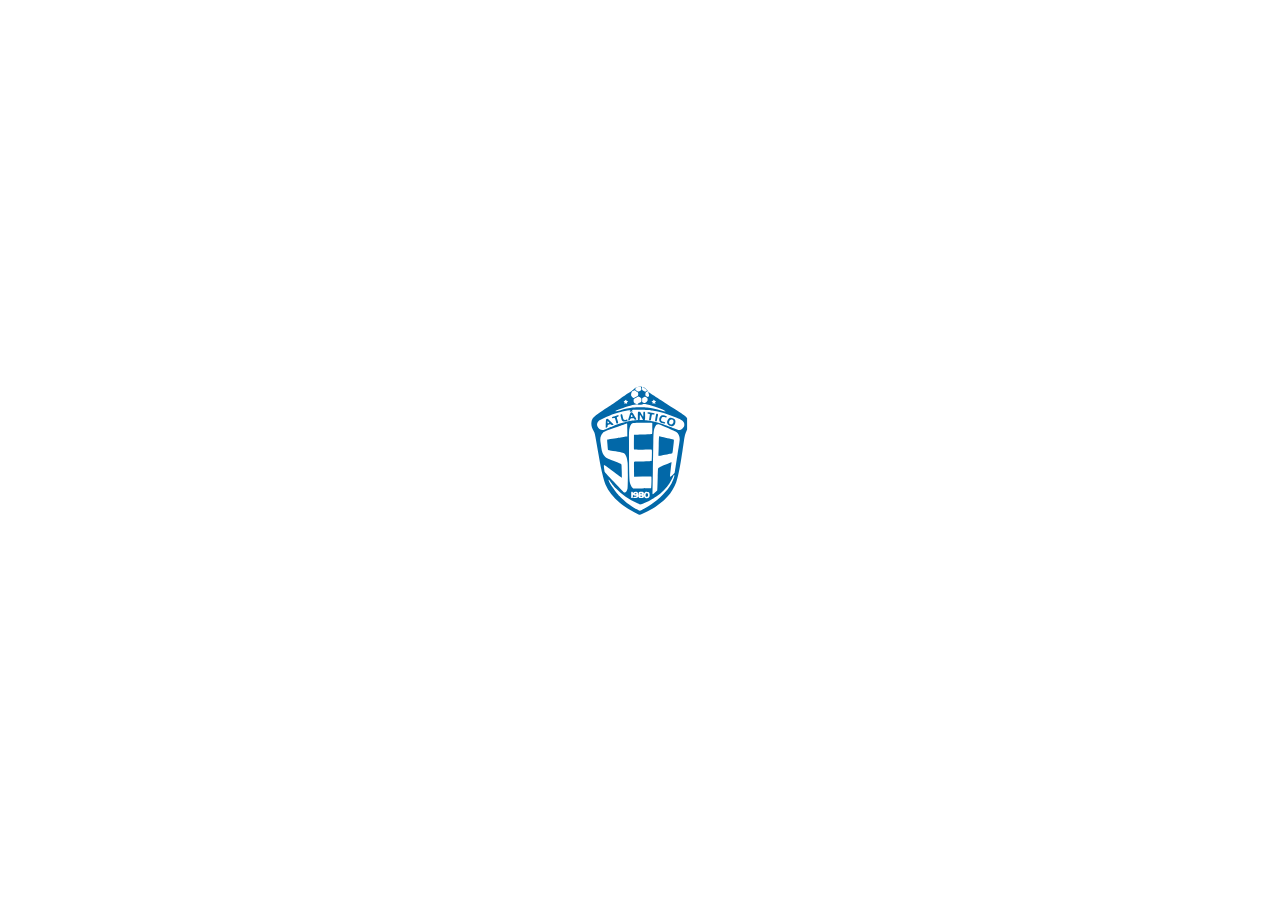
<file: index.html>
<!DOCTYPE html>
<html lang="en">
<head>
    <meta charset="UTF-8">
    <meta name="viewport" content="width=device-width, initial-scale=1.0">
    <link
    href="https://cdn.jsdelivr.net/npm/bootstrap@5.0.2/dist/css/bootstrap.min.css"
    rel="stylesheet"
    integrity="sha384-EVSTQN3/azprG1Anm3QDgpJLIm9Nao0Yz1ztcQTwFspd3yD65VohhpuuCOmLASjC"
    crossorigin="anonymous"
  />
  <script
    src="https://cdn.jsdelivr.net/npm/bootstrap@5.0.2/dist/js/bootstrap.bundle.min.js"
    integrity="sha384-MrcW6ZMFYlzcLA8Nl+NtUVF0sA7MsXsP1UyJoMp4YLEuNSfAP+JcXn/tWtIaxVXM"
    crossorigin="anonymous"
  ></script>
  <link rel="stylesheet" href="./assets/style/home/style.css">
  <link rel="stylesheet" href="./assets/style/style.global.css">
    <title>Document</title>
</head>
<div id="loader">
    <svg width="124" height="123" viewBox="0 0 124 123" fill="none" xmlns="http://www.w3.org/2000/svg">
        <path fill-rule="evenodd" clip-rule="evenodd" d="M61.1534 32.645C61.1265 32.6884 61.3747 32.7082 61.705 32.6892C62.426 32.6476 62.5026 32.7194 62.5922 33.5193C62.6674 34.1908 62.594 34.3321 62.0007 34.6583C61.4425 34.9653 61.2073 34.9346 60.4711 34.4589C59.7633 34.0014 59.7088 33.8604 60.0336 33.3276C60.1481 33.1398 60.2126 32.9863 60.1769 32.9863C59.9927 32.9863 59.3743 33.4716 58.8581 34.0216C58.5214 34.3802 57.9717 34.8096 57.5539 35.0404C56.5119 35.6161 55.5284 36.2627 54.1537 37.2759C50.5705 39.917 50.8695 39.7115 43.6877 44.4695C40.8985 46.3173 40.1083 47.2264 39.8874 48.8421C39.7074 50.1585 40.0025 51.3676 40.8748 52.8873C41.3731 53.7556 41.4487 54.0272 41.8688 56.458C43.1548 63.9011 43.9586 68.3386 44.3227 70.0054C44.4111 70.4097 44.6068 71.3076 44.7577 72.0007C45.1974 74.0202 45.811 76.1242 46.2721 77.1947C47.6059 80.291 49.7097 82.9995 52.7622 85.5506C54.8851 87.3248 56.8667 88.5924 59.7841 90.0424C62.0442 91.1656 61.8897 91.1235 62.6203 90.8152C67.5029 88.7556 71.7363 85.8808 74.5526 82.7126C76.1911 80.8694 77.7008 78.3748 78.4613 76.254C79.1989 74.1975 80.0635 70.1839 80.8313 65.2533C80.8875 64.8923 80.9801 64.3016 81.037 63.9405C81.0941 63.5796 81.2608 62.4572 81.4076 61.4464C81.5544 60.4355 81.7205 59.3132 81.7766 58.9522C81.8328 58.5912 81.9239 58.0005 81.9792 57.6394C82.3613 55.1436 82.5544 54.3139 82.9949 53.2764L83.4539 52.1954V49.5893V46.9834L83.034 46.5062C82.5364 45.9409 81.5399 45.2532 77.2578 42.5197C69.0396 37.2735 65.9617 35.2531 65.8219 35.0128C65.6521 34.7209 65.692 34.9757 65.9158 35.6118C66.1637 36.3163 66.1797 36.8533 65.9623 37.1636C65.7285 37.4976 65.3885 37.4528 64.8845 37.0213C64.4903 36.6839 64.4456 36.5976 64.4456 36.1743C64.4456 35.9151 64.4989 35.5998 64.564 35.4736C64.7248 35.1625 65.1919 34.78 65.417 34.7754C65.6801 34.7699 65.648 34.6537 65.2347 34.1123C64.7488 33.4759 63.7339 32.7719 63.3135 32.7795C63.2141 32.7814 63.4135 32.9224 63.7567 33.0929C64.4031 33.4141 65.1807 34.0835 65.1807 34.3189C65.1807 34.3929 64.9931 34.5778 64.7639 34.7294L64.347 35.0053L63.7399 34.6643C63.406 34.4766 63.1005 34.2727 63.061 34.2111C62.9115 33.9778 62.849 33.0861 62.9718 32.938C63.068 32.8221 63.0494 32.7671 62.8839 32.6786C62.6467 32.5515 61.2286 32.524 61.1534 32.645ZM60.4023 32.8813C60.3256 33.0055 60.4284 33.0055 60.7174 32.8813C60.9199 32.7942 60.9191 32.7908 60.6973 32.7836C60.5708 32.7796 60.4381 32.8235 60.4023 32.8813ZM60.2375 34.6856C60.617 34.9272 60.9866 35.1961 61.0587 35.2833C61.2651 35.5326 61.2279 36.5971 61.0062 36.7862C60.7432 37.0105 59.2298 37.8172 59.0719 37.8172C58.999 37.8172 58.7132 37.5944 58.4368 37.3223C57.9678 36.8602 57.9345 36.7923 57.9367 36.2984C57.9391 35.732 58.2036 35.0265 58.5076 34.7749C58.6654 34.6442 59.3584 34.2821 59.5023 34.255C59.5272 34.2503 59.858 34.4442 60.2375 34.6856ZM61.8109 37.3592C62.6388 37.8353 62.6602 37.8696 62.6602 38.7133C62.6602 39.571 62.6625 39.5678 61.7821 39.9257C61.3763 40.0907 61.1355 40.2573 61.0757 40.4144C60.9603 40.718 60.782 40.7142 60.1044 40.3937C59.2101 39.9706 59.0896 39.8081 59.0896 39.0249C59.0896 38.6181 59.1417 38.3038 59.2209 38.2329C59.394 38.0778 61.1101 37.1049 61.2333 37.092C61.286 37.0866 61.5459 37.2067 61.8109 37.3592ZM64.9887 37.5331C65.4159 37.8582 65.4451 37.9136 65.474 38.4523C65.5043 39.0185 65.4979 39.0324 64.9489 39.5855C64.3236 40.2153 64.1028 40.247 63.3666 39.8126L62.9753 39.5817V38.7544C62.9753 37.8488 62.9492 37.8897 63.8512 37.3848C64.3211 37.1218 64.4749 37.1419 64.9887 37.5331ZM68.5273 38.8148C68.6781 39.0704 68.82 39.1824 68.9929 39.1824C69.3696 39.1824 69.3966 39.2845 69.0897 39.5484C68.8363 39.7664 68.8232 39.8137 68.9428 40.0763C69.1195 40.4641 69.0237 40.524 68.5955 40.2934C68.2653 40.1155 68.225 40.1139 68.067 40.2718C67.7883 40.5505 67.6677 40.4788 67.7336 40.0734C67.7841 39.7621 67.7532 39.6777 67.5373 39.5362C67.1908 39.3091 67.2151 39.202 67.6224 39.1628C67.892 39.1368 67.9952 39.0582 68.1139 38.7886C68.1965 38.6009 68.2745 38.4473 68.2874 38.4473C68.3001 38.4473 68.4081 38.6127 68.5273 38.8148ZM55.729 38.7413C55.729 39.0141 55.9374 39.1824 56.2751 39.1824C56.6372 39.1824 56.6513 39.3145 56.3129 39.5362C56.097 39.6777 56.0661 39.7621 56.1166 40.0734C56.1827 40.4804 56.0618 40.5504 55.7795 40.2681C55.6168 40.1054 55.5849 40.1054 55.3095 40.2681C54.8973 40.5116 54.8563 40.4917 54.9326 40.0849C54.9897 39.7809 54.9581 39.6946 54.7219 39.5088C54.438 39.2855 54.4685 39.237 54.9405 39.161C55.0556 39.1425 55.2118 38.998 55.2876 38.8398C55.4426 38.5164 55.729 38.4524 55.729 38.7413ZM65.2917 40.8047C66.7276 41.0872 68.0624 41.467 69.9065 42.1177C71.4848 42.6745 73.4772 43.5898 73.4772 43.7581C73.4772 43.8311 73.5363 43.9151 73.6084 43.9449C73.9871 44.1012 72.8282 43.8353 71.5868 43.4811C69.4578 42.8738 67.598 42.4714 65.2332 42.1065C63.9562 41.9094 60.2423 41.9408 58.7221 42.1615C57.3314 42.3634 54.7539 42.9139 53.2086 43.3393C51.5534 43.7947 50.7931 43.9139 50.7931 43.7178C50.7931 43.4493 55.0707 41.9205 57.5704 41.2955C59.6434 40.7773 60.2985 40.6999 61.3102 40.854C62.1073 40.9753 62.2597 40.9686 62.9753 40.7809C63.9973 40.5129 63.7976 40.5108 65.2917 40.8047ZM66.0734 43.2594C66.4199 43.3174 67.0815 43.4188 67.5436 43.4847C70.833 43.9538 74.6163 45.0656 78.7281 46.7713C80.9268 47.6833 81.5514 48.1017 81.9861 48.9539C82.2606 49.4919 82.2629 50.397 81.9912 50.9296C81.7477 51.407 81.043 52.0646 80.5577 52.2674C79.8135 52.5784 79.3384 52.4806 77.4154 51.6208C76.2662 51.1071 73.6707 50.1312 71.8253 49.5192C69.4643 48.7361 66.7112 48.1255 64.7351 47.9465C64.1073 47.8897 64.0448 47.8646 64.1838 47.7257C64.3096 47.5999 64.3405 47.2406 64.3405 45.9074C64.3405 44.1428 64.3334 44.1183 63.8181 44.1183C63.5479 44.1183 63.5004 44.3187 63.5004 45.4606C63.5004 46.0362 63.4613 46.4277 63.4095 46.3709C63.3595 46.3161 63.1776 46.0112 63.0051 45.6936C62.8327 45.3759 62.5549 44.8915 62.3879 44.6171C62.0956 44.137 62.0658 44.1183 61.5956 44.1183H61.107L61.0546 44.5646C61.0258 44.8101 61.009 45.6561 61.0173 46.4444L61.0325 47.8781L60.0348 47.945C59.4861 47.9818 58.8244 48.0539 58.5645 48.105C58.3046 48.1562 57.7848 48.2529 57.4093 48.3198C55.4297 48.6725 51.8517 49.7434 49.6905 50.6302C49.5749 50.6775 49.1023 50.8674 48.6403 51.0521C48.1782 51.2369 47.6111 51.4717 47.38 51.574C45.6696 52.3314 45.4279 52.4146 44.947 52.4124C43.9254 52.4078 42.9935 51.7036 42.5917 50.6327C42.3417 49.9662 42.3702 49.593 42.7256 48.8813C43.1863 47.9589 43.926 47.5443 48.3252 45.7428C50.6463 44.7924 54.8394 43.6839 57.1352 43.414L57.6487 43.3536L57.4557 43.6803C57.2251 44.0706 57.3082 44.1981 57.6824 44.0277C57.8374 43.957 58.1109 43.9319 58.3129 43.9697C58.7099 44.0442 58.7505 43.9655 58.4998 43.6077C58.2718 43.2821 58.394 43.1931 59.1421 43.1396C60.2469 43.0605 65.4192 43.1499 66.0734 43.2594ZM57.8153 44.3984C57.6497 44.4425 57.4601 44.8672 57.2138 45.7461C57.149 45.9771 57.0017 46.4733 56.8865 46.8488C56.5569 47.9233 56.5624 48.0565 56.9367 48.0565C57.204 48.0565 57.2828 47.9899 57.4561 47.6171C57.6821 47.1308 57.8287 47.0624 58.6482 47.0603C59.1572 47.0589 59.2195 47.0856 59.3834 47.3742C59.582 47.7245 59.8237 47.8417 60.1398 47.7414C60.422 47.6518 60.3929 47.4143 60.0304 46.8488C59.8637 46.5888 59.6525 46.2442 59.561 46.083C58.6609 44.496 58.3988 44.243 57.8153 44.3984ZM65.4287 44.4858C65.329 44.7458 65.4728 44.9584 65.7482 44.9584C65.8906 44.9584 66.1333 45.0064 66.2876 45.065C66.5132 45.1508 66.5558 45.2197 66.506 45.4182C66.472 45.5538 66.3959 45.9902 66.3368 46.3881C66.2777 46.7859 66.1997 47.3121 66.1634 47.5576L66.0973 48.004H66.5317C66.7706 48.004 66.9661 47.9921 66.9663 47.9777C66.9685 47.783 67.3945 45.4498 67.4417 45.3734C67.4773 45.3158 67.7511 45.2816 68.0501 45.2973C68.5662 45.3245 68.5954 45.3121 68.6255 45.0527C68.6552 44.7971 68.6177 44.7718 68.0479 44.6623C66.1513 44.2975 65.5174 44.2549 65.4287 44.4858ZM69.4217 45.0833C69.3752 45.1585 69.302 45.4329 69.2591 45.6931C69.2161 45.9533 69.1316 46.4024 69.0713 46.6912C69.0109 46.98 68.9319 47.4814 68.8957 47.8054C68.8303 48.3904 68.832 48.3949 69.1319 48.4525C69.2981 48.4843 69.4861 48.4673 69.5498 48.4147C69.6135 48.362 69.7455 47.8817 69.8431 47.3475C69.9407 46.8133 70.0699 46.1823 70.1303 45.9453C70.3036 45.2658 70.2282 45.0167 69.8376 44.9788C69.6471 44.9603 69.4702 45.0047 69.4217 45.0833ZM53.2257 45.3054C53.105 45.4508 53.1512 45.8346 53.4245 46.9538C53.4739 47.1559 53.5453 47.4501 53.5832 47.6076C53.6784 48.0028 54.093 48.3893 54.5047 48.4665C55.0709 48.5728 56.3591 48.2627 56.3591 48.0204C56.3591 47.9756 56.3001 47.8588 56.2279 47.7609C56.119 47.613 56.034 47.6006 55.7298 47.6883C55.1818 47.8461 54.7316 47.8164 54.5464 47.6102C54.4558 47.509 54.3072 47.0719 54.2164 46.6387C53.936 45.3016 53.9038 45.2241 53.6127 45.1894C53.4672 45.172 53.293 45.2242 53.2257 45.3054ZM58.4736 45.7533C58.5729 45.9226 58.6577 46.118 58.6619 46.1877C58.67 46.3204 57.9699 46.4992 57.8625 46.3918C57.7607 46.29 58.0593 45.3676 58.1809 45.4081C58.2425 45.4287 58.3742 45.584 58.4736 45.7533ZM62.7151 46.5558C63.0604 47.1456 63.3586 47.6654 63.3778 47.711C63.4277 47.829 61.8451 47.8144 61.7721 47.6962C61.7388 47.6424 61.7597 47.5688 61.8184 47.5324C61.8785 47.4953 61.9251 47.0333 61.9251 46.475C61.9251 45.9296 61.9617 45.4835 62.0062 45.4835C62.0508 45.4835 62.3698 45.9661 62.7151 46.5558ZM51.1607 45.8408C50.7564 45.9767 50.1974 46.1523 49.9186 46.2312C49.325 46.3989 49.1738 46.5444 49.2721 46.854C49.3241 47.0184 49.4047 47.0653 49.5695 47.0277C50.5083 46.8131 50.4663 46.8112 50.567 47.0727C50.7732 47.6084 51.1082 48.7224 51.1082 48.8725C51.1082 48.9596 51.1915 49.1338 51.2932 49.2595C51.4532 49.4569 51.519 49.4726 51.7772 49.3744C52.039 49.2749 52.0696 49.2187 52.0247 48.9212C51.9965 48.7344 51.8676 48.2508 51.7383 47.8464C51.609 47.4421 51.4814 46.9694 51.4548 46.7959C51.4099 46.5039 51.4401 46.4689 51.8611 46.3234C52.2343 46.1944 52.3159 46.119 52.3159 45.9036C52.3159 45.5486 52.0699 45.5353 51.1607 45.8408ZM71.376 46.0898C70.8178 46.648 70.5924 47.5846 70.8521 48.2676C71.0511 48.7911 71.496 49.0721 72.5191 49.3208C73.1735 49.4799 73.3007 49.4856 73.3818 49.3596C73.574 49.0607 73.413 48.9099 72.637 48.6621C71.7862 48.3904 71.5868 48.2243 71.5868 47.7867C71.5868 47.4606 71.8521 46.7785 72.0597 46.5709C72.243 46.3877 72.8732 46.3911 73.4911 46.5787C73.8495 46.6874 74.0086 46.6954 74.095 46.609C74.253 46.451 74.2428 46.2696 74.0673 46.124C73.8496 45.9433 72.7962 45.6936 72.252 45.6936C71.837 45.6936 71.7186 45.7471 71.376 46.0898ZM75.2625 47.0758C74.7924 47.3901 74.3173 48.307 74.3173 48.8999C74.3173 49.7216 74.9431 50.3239 76.0682 50.5854C76.5377 50.6945 76.7005 50.6933 76.9753 50.5781C77.6692 50.2874 78.1351 49.5054 78.1443 48.6158C78.1519 47.8864 77.9438 47.5657 77.2152 47.1842C76.4851 46.8018 75.7346 46.7601 75.2625 47.0758ZM46.792 47.4256C46.5459 47.5594 46.5123 47.6535 46.4507 48.3825C46.4131 48.8271 46.3824 49.6851 46.3824 50.2891V51.3874L46.6705 51.315C47.1035 51.2063 47.2081 51.0757 47.2431 50.5996C47.2741 50.1794 47.294 50.1579 47.8879 49.9051C48.2965 49.7311 48.5453 49.6771 48.6345 49.743C49.2598 50.2046 49.2821 50.2126 49.6205 50.0947C49.8033 50.0309 49.953 49.9181 49.953 49.844C49.953 49.77 49.7285 49.5089 49.4542 49.264C49.1799 49.019 48.5863 48.4699 48.1352 48.0437C47.6842 47.6175 47.2589 47.2707 47.1901 47.273C47.1213 47.2754 46.9421 47.344 46.792 47.4256ZM76.8302 47.7375C77.1611 47.9086 77.2578 48.0881 77.2578 48.5308C77.2578 49.2868 76.7881 49.8943 76.2036 49.8943C75.6013 49.8943 75.2625 49.5683 75.2625 48.9888C75.2625 47.9105 76.0104 47.3136 76.8302 47.7375ZM47.4851 48.5044C47.5428 48.5468 47.6808 48.6887 47.7916 48.8195C47.9904 49.0542 47.9904 49.0596 47.7916 49.21C47.4242 49.4881 47.2484 49.4084 47.204 48.9437C47.1548 48.4276 47.227 48.3148 47.4851 48.5044ZM67.5997 49.1854C67.6017 49.2577 67.6007 50.4036 67.5976 51.7321C67.593 53.6605 67.5625 54.1696 67.4466 54.2568C67.3567 54.3243 66.1661 54.3793 64.3244 54.401C62.6871 54.4202 60.8749 54.4656 60.2973 54.5018L59.2471 54.5676L59.2194 57.8879C59.1979 60.4682 59.2213 61.2298 59.3244 61.3052C59.4035 61.363 61.0083 61.3783 63.2904 61.343C65.3986 61.3104 67.1978 61.3174 67.2885 61.3587C67.4331 61.4243 67.4488 61.7241 67.4148 63.7766C67.3935 65.0653 67.3555 66.2189 67.3305 66.3401C67.2896 66.5383 67.1878 66.5675 66.3217 66.6289C65.7919 66.6665 64.0247 66.6973 62.3944 66.6973C60.1421 66.6973 59.4083 66.7288 59.3387 66.8286C59.2884 66.9008 59.2496 67.3143 59.2524 67.7475C59.2553 68.1807 59.2671 69.6881 59.2787 71.0974L59.2997 73.6596L63.1769 73.6041C65.8756 73.5656 67.0886 73.583 67.1673 73.6618C67.3106 73.805 67.1952 78.6614 67.0438 78.8532C66.9642 78.9541 66.0106 78.9845 62.918 78.9845H58.8956L58.5717 78.7118C58.1515 78.3582 57.5763 77.1464 57.3552 76.149C57.1266 75.1169 57.0123 70.1985 56.9871 60.2911C56.9703 53.7045 56.9878 52.795 57.1451 52.0514C57.4528 50.5967 57.9163 49.6654 58.4901 49.3492C58.9045 49.1207 59.606 49.0824 63.6317 49.0682C66.739 49.0572 67.5969 49.0825 67.5997 49.1854ZM56.2016 52.3604V55.2961L55.7815 55.3688C55.5505 55.4088 54.6762 55.5435 53.8387 55.668C53.0012 55.7926 52.0796 55.934 51.7908 55.9824C51.005 56.1142 49.9458 56.2845 48.489 56.5132C47.7705 56.6261 47.1377 56.7634 47.0825 56.8185C47.0191 56.8819 47.0303 57.4301 47.1131 58.3161C47.185 59.0847 47.2685 60.1025 47.2988 60.578C47.3319 61.1003 47.408 61.4874 47.4909 61.5563C47.5665 61.6189 47.9269 61.7138 48.2918 61.7671C52.2774 62.3491 54.3152 62.7219 54.7155 62.9421C55.5043 63.3761 56.1454 65.0674 56.3549 67.2669C56.5217 69.0181 56.4917 78.3672 56.3169 79.0895C55.9603 80.5641 55.2997 81.2038 54.6235 80.7296C54.3609 80.5455 52.8645 79.0037 50.7893 76.7791C49.9002 75.826 48.741 74.5973 48.2132 74.0486C46.878 72.6604 46.1078 71.8001 45.9701 71.5427C45.8535 71.3248 45.5422 69.2372 45.5422 68.6731C45.5422 68.4724 45.5961 68.3776 45.7099 68.3776C45.8021 68.3776 47.5862 69.6586 49.6744 71.2244C51.7626 72.7901 53.5364 74.0972 53.6162 74.1289C53.7385 74.1775 53.7501 73.7352 53.69 71.3083C53.6508 69.7253 53.5952 68.3071 53.5663 68.1568C53.5039 67.8319 53.3753 67.7706 49.848 66.382C46.9083 65.2247 46.7079 65.1278 46.1032 64.5704C45.1317 63.6749 44.6239 62.4303 44.3359 60.2386C44.2448 59.5455 44.126 58.6949 44.072 58.3483C43.7907 56.5466 43.8521 55.7598 44.3537 54.7308C44.5072 54.4163 44.8259 53.9658 45.0621 53.7296C45.5898 53.2019 45.8098 53.1087 50.7931 51.3052C53.0005 50.5064 53.6095 50.2784 54.9414 49.7527C55.4612 49.5476 55.9574 49.3899 56.0441 49.4022C56.1798 49.4215 56.2016 49.8308 56.2016 52.3604ZM73.5822 51.0236C77.7621 52.845 78.0836 52.9944 78.5777 53.3426C79.4711 53.9723 80.0933 55.3063 80.0933 56.5921C80.0933 57.1002 79.8412 58.9981 79.574 60.5012C79.4747 61.0607 79.435 61.3085 79.1031 63.4417C79.0178 63.9904 78.8505 65.0537 78.7314 65.8046C78.4469 67.5972 78.3455 68.257 78.1991 69.2702C78.1323 69.7323 78.0113 70.4818 77.9303 70.9358C77.8492 71.3899 77.7829 71.7859 77.7829 71.8158C77.7829 71.9401 75.9483 73.7335 75.8211 73.7335C75.654 73.7335 75.6381 73.0988 75.7794 72.0734C75.8326 71.6868 75.9299 70.8744 75.9954 70.2679C76.1251 69.0691 76.288 67.7586 76.3642 67.3011C76.4278 66.9206 76.3021 66.9288 75.3506 67.3685C74.9267 67.5643 73.9182 68.0131 73.1096 68.3658C72.301 68.7186 71.3322 69.1609 70.9567 69.3487C70.3205 69.6671 70.2695 69.7189 70.2068 70.1104C70.1697 70.3414 70.1058 72.0191 70.0647 73.8385C70.0236 75.658 69.9567 77.7751 69.9161 78.5431L69.8422 79.9395L68.9561 80.7747C68.1324 81.5512 67.6996 81.7942 67.7023 81.4786C67.7029 81.4065 67.7719 76.9996 67.8557 71.6857C67.9395 66.3717 68.0355 60.2754 68.0691 58.1383C68.1464 53.2264 68.2609 52.1569 68.834 50.997C69.3654 49.9213 69.7364 49.6434 70.4841 49.7612C70.6574 49.7886 72.0515 50.3566 73.5822 51.0236ZM70.6051 56.3693C70.5674 56.9847 70.5334 58.249 70.5294 59.1786C70.5254 60.1082 70.4841 61.5776 70.4376 62.444C70.3402 64.2599 70.3621 64.3266 71.0092 64.1749C71.2403 64.1208 72.3272 63.9083 73.4247 63.7028C76.1739 63.188 76.5573 63.1055 76.6963 62.9999C76.8139 62.9105 76.9189 62.2455 77.1407 60.1861C77.1999 59.6374 77.3048 58.6782 77.374 58.0544C77.4485 57.3813 77.4612 56.8821 77.405 56.8264C77.353 56.7747 76.4361 56.5374 75.3675 56.2991C74.2989 56.0608 72.8509 55.7274 72.1496 55.5581C71.4484 55.3888 70.8294 55.2503 70.7741 55.2503C70.7189 55.2503 70.6428 55.7538 70.6051 56.3693ZM77.6415 73.0548C77.7868 73.4336 77.0038 75.5226 76.1246 77.1021C74.446 80.1175 70.7909 83.8076 67.025 86.2889C64.6701 87.8406 62.342 89.1713 61.9823 89.1713C61.8368 89.1713 59.9897 88.2472 59.1946 87.7766C57.9943 87.0663 56.0651 85.6876 55.2564 84.9623C53.8194 83.6733 52.1584 82.1045 52.1584 82.0361C52.1584 81.9919 52.0373 81.825 51.8894 81.6654C51.0073 80.7136 48.3573 76.8898 47.9937 76.0439C47.9315 75.8995 47.8215 75.6559 47.7493 75.5026C47.6769 75.3492 47.652 75.1685 47.6938 75.1009C47.7894 74.9462 47.9433 75.107 48.6971 76.1495C49.7211 77.5657 49.9449 77.838 51.0846 79.055C53.5686 81.7075 56.9906 84.0573 60.8224 85.7415C62.2676 86.3767 62.2441 86.3723 62.8845 86.1218C63.8604 85.74 65.847 84.832 66.255 84.5812C66.4705 84.4488 66.6718 84.3404 66.7023 84.3404C66.7895 84.3404 68.7514 83.1949 69.2763 82.8375C71.9733 81.0014 74.1115 78.8592 75.4653 76.6368C75.9903 75.775 76.9351 73.9615 77.1832 73.3397C77.3672 72.8783 77.5339 72.7746 77.6415 73.0548ZM60.6948 80.6808C61.0196 80.8546 61.294 81.4208 61.2978 81.925C61.3007 82.3036 61.3232 82.3603 61.4106 82.2098C61.4744 82.1004 61.4869 81.8812 61.4407 81.6847C61.2454 80.855 61.5351 80.5597 62.5435 80.5597C63.3607 80.5597 63.6456 80.712 63.7649 81.2123C63.8345 81.504 63.854 81.5214 63.8906 81.3247C63.9146 81.1967 64.0823 80.9673 64.2634 80.8149C64.5601 80.5653 64.6589 80.5422 65.2645 80.5807C65.8259 80.6164 65.9685 80.6657 66.1323 80.8805C66.5444 81.4209 66.5146 82.6467 66.078 83.1178C65.5428 83.6953 64.2692 83.5392 63.9841 82.8612L63.8446 82.5295L63.7774 82.7975C63.6524 83.2958 63.4489 83.3952 62.5552 83.3952C61.693 83.3952 61.4855 83.3049 61.3473 82.8695C61.2607 82.5965 61.1593 82.6044 61.0311 82.8945C60.8766 83.2438 60.4831 83.392 59.7047 83.3937C59.1563 83.3949 58.993 83.3587 58.9415 83.2244C58.8276 82.9275 59.0811 82.7651 59.659 82.7651C60.1586 82.7651 60.4549 82.64 60.4549 82.4291C60.4549 82.3829 60.3012 82.3447 60.1135 82.3444C59.4751 82.3434 59.0082 82.1513 58.8956 81.8435C58.8086 81.6052 58.7898 81.6832 58.7829 82.3102C58.7783 82.7243 58.7459 83.1377 58.7108 83.2291C58.6471 83.3953 58.0484 83.4722 58.0303 83.3165C57.9955 83.0151 57.9872 80.7964 58.0205 80.691C58.0732 80.5238 58.4832 80.5205 58.6485 80.6858C58.7179 80.7551 58.7746 80.9073 58.7746 81.0242C58.7746 81.2244 58.7844 81.2225 58.9455 80.9924C59.2887 80.5025 60.0937 80.359 60.6948 80.6808ZM59.6285 81.3308C59.4638 81.5293 59.5863 81.6099 60.0523 81.6099C60.3264 81.6099 60.4549 81.5632 60.4549 81.4636C60.4549 81.1879 59.8304 81.0875 59.6285 81.3308ZM62.148 81.2821C61.9054 81.4402 62.1234 81.6099 62.5691 81.6099C62.9139 81.6099 62.9843 81.5764 62.9559 81.4261C62.9169 81.2203 62.3874 81.1259 62.148 81.2821ZM64.7156 81.3548C64.5176 81.5529 64.4903 82.4528 64.6766 82.6391C64.7459 82.7084 64.9528 82.7651 65.1365 82.7651C65.4085 82.7651 65.4945 82.7067 65.601 82.4494C65.7389 82.1166 65.6809 81.5704 65.4823 81.3311C65.3237 81.1401 64.9178 81.1527 64.7156 81.3548ZM63.6842 81.67C63.6409 81.714 63.6054 81.8696 63.6054 82.016C63.6054 82.2072 63.6374 82.25 63.7194 82.1681C63.782 82.1055 63.8174 81.9498 63.7981 81.8221C63.7788 81.6945 63.7274 81.626 63.6842 81.67ZM62.0826 82.4501C61.9623 82.6448 62.1451 82.7651 62.5614 82.7651C62.9053 82.7651 62.9753 82.7296 62.9753 82.5551C62.9753 82.3805 62.9053 82.3451 62.5614 82.3451C62.3337 82.3451 62.1184 82.3923 62.0826 82.4501Z"/>
    </svg>
</div>
<body >
    <div id="root">
        <header>
            <div class="content-logo">
                <svg width="124" height="123" viewBox="0 0 124 123" fill="none" xmlns="http://www.w3.org/2000/svg">
                    <path fill-rule="evenodd" clip-rule="evenodd" d="M61.1534 32.645C61.1265 32.6884 61.3747 32.7082 61.705 32.6892C62.426 32.6476 62.5026 32.7194 62.5922 33.5193C62.6674 34.1908 62.594 34.3321 62.0007 34.6583C61.4425 34.9653 61.2073 34.9346 60.4711 34.4589C59.7633 34.0014 59.7088 33.8604 60.0336 33.3276C60.1481 33.1398 60.2126 32.9863 60.1769 32.9863C59.9927 32.9863 59.3743 33.4716 58.8581 34.0216C58.5214 34.3802 57.9717 34.8096 57.5539 35.0404C56.5119 35.6161 55.5284 36.2627 54.1537 37.2759C50.5705 39.917 50.8695 39.7115 43.6877 44.4695C40.8985 46.3173 40.1083 47.2264 39.8874 48.8421C39.7074 50.1585 40.0025 51.3676 40.8748 52.8873C41.3731 53.7556 41.4487 54.0272 41.8688 56.458C43.1548 63.9011 43.9586 68.3386 44.3227 70.0054C44.4111 70.4097 44.6068 71.3076 44.7577 72.0007C45.1974 74.0202 45.811 76.1242 46.2721 77.1947C47.6059 80.291 49.7097 82.9995 52.7622 85.5506C54.8851 87.3248 56.8667 88.5924 59.7841 90.0424C62.0442 91.1656 61.8897 91.1235 62.6203 90.8152C67.5029 88.7556 71.7363 85.8808 74.5526 82.7126C76.1911 80.8694 77.7008 78.3748 78.4613 76.254C79.1989 74.1975 80.0635 70.1839 80.8313 65.2533C80.8875 64.8923 80.9801 64.3016 81.037 63.9405C81.0941 63.5796 81.2608 62.4572 81.4076 61.4464C81.5544 60.4355 81.7205 59.3132 81.7766 58.9522C81.8328 58.5912 81.9239 58.0005 81.9792 57.6394C82.3613 55.1436 82.5544 54.3139 82.9949 53.2764L83.4539 52.1954V49.5893V46.9834L83.034 46.5062C82.5364 45.9409 81.5399 45.2532 77.2578 42.5197C69.0396 37.2735 65.9617 35.2531 65.8219 35.0128C65.6521 34.7209 65.692 34.9757 65.9158 35.6118C66.1637 36.3163 66.1797 36.8533 65.9623 37.1636C65.7285 37.4976 65.3885 37.4528 64.8845 37.0213C64.4903 36.6839 64.4456 36.5976 64.4456 36.1743C64.4456 35.9151 64.4989 35.5998 64.564 35.4736C64.7248 35.1625 65.1919 34.78 65.417 34.7754C65.6801 34.7699 65.648 34.6537 65.2347 34.1123C64.7488 33.4759 63.7339 32.7719 63.3135 32.7795C63.2141 32.7814 63.4135 32.9224 63.7567 33.0929C64.4031 33.4141 65.1807 34.0835 65.1807 34.3189C65.1807 34.3929 64.9931 34.5778 64.7639 34.7294L64.347 35.0053L63.7399 34.6643C63.406 34.4766 63.1005 34.2727 63.061 34.2111C62.9115 33.9778 62.849 33.0861 62.9718 32.938C63.068 32.8221 63.0494 32.7671 62.8839 32.6786C62.6467 32.5515 61.2286 32.524 61.1534 32.645ZM60.4023 32.8813C60.3256 33.0055 60.4284 33.0055 60.7174 32.8813C60.9199 32.7942 60.9191 32.7908 60.6973 32.7836C60.5708 32.7796 60.4381 32.8235 60.4023 32.8813ZM60.2375 34.6856C60.617 34.9272 60.9866 35.1961 61.0587 35.2833C61.2651 35.5326 61.2279 36.5971 61.0062 36.7862C60.7432 37.0105 59.2298 37.8172 59.0719 37.8172C58.999 37.8172 58.7132 37.5944 58.4368 37.3223C57.9678 36.8602 57.9345 36.7923 57.9367 36.2984C57.9391 35.732 58.2036 35.0265 58.5076 34.7749C58.6654 34.6442 59.3584 34.2821 59.5023 34.255C59.5272 34.2503 59.858 34.4442 60.2375 34.6856ZM61.8109 37.3592C62.6388 37.8353 62.6602 37.8696 62.6602 38.7133C62.6602 39.571 62.6625 39.5678 61.7821 39.9257C61.3763 40.0907 61.1355 40.2573 61.0757 40.4144C60.9603 40.718 60.782 40.7142 60.1044 40.3937C59.2101 39.9706 59.0896 39.8081 59.0896 39.0249C59.0896 38.6181 59.1417 38.3038 59.2209 38.2329C59.394 38.0778 61.1101 37.1049 61.2333 37.092C61.286 37.0866 61.5459 37.2067 61.8109 37.3592ZM64.9887 37.5331C65.4159 37.8582 65.4451 37.9136 65.474 38.4523C65.5043 39.0185 65.4979 39.0324 64.9489 39.5855C64.3236 40.2153 64.1028 40.247 63.3666 39.8126L62.9753 39.5817V38.7544C62.9753 37.8488 62.9492 37.8897 63.8512 37.3848C64.3211 37.1218 64.4749 37.1419 64.9887 37.5331ZM68.5273 38.8148C68.6781 39.0704 68.82 39.1824 68.9929 39.1824C69.3696 39.1824 69.3966 39.2845 69.0897 39.5484C68.8363 39.7664 68.8232 39.8137 68.9428 40.0763C69.1195 40.4641 69.0237 40.524 68.5955 40.2934C68.2653 40.1155 68.225 40.1139 68.067 40.2718C67.7883 40.5505 67.6677 40.4788 67.7336 40.0734C67.7841 39.7621 67.7532 39.6777 67.5373 39.5362C67.1908 39.3091 67.2151 39.202 67.6224 39.1628C67.892 39.1368 67.9952 39.0582 68.1139 38.7886C68.1965 38.6009 68.2745 38.4473 68.2874 38.4473C68.3001 38.4473 68.4081 38.6127 68.5273 38.8148ZM55.729 38.7413C55.729 39.0141 55.9374 39.1824 56.2751 39.1824C56.6372 39.1824 56.6513 39.3145 56.3129 39.5362C56.097 39.6777 56.0661 39.7621 56.1166 40.0734C56.1827 40.4804 56.0618 40.5504 55.7795 40.2681C55.6168 40.1054 55.5849 40.1054 55.3095 40.2681C54.8973 40.5116 54.8563 40.4917 54.9326 40.0849C54.9897 39.7809 54.9581 39.6946 54.7219 39.5088C54.438 39.2855 54.4685 39.237 54.9405 39.161C55.0556 39.1425 55.2118 38.998 55.2876 38.8398C55.4426 38.5164 55.729 38.4524 55.729 38.7413ZM65.2917 40.8047C66.7276 41.0872 68.0624 41.467 69.9065 42.1177C71.4848 42.6745 73.4772 43.5898 73.4772 43.7581C73.4772 43.8311 73.5363 43.9151 73.6084 43.9449C73.9871 44.1012 72.8282 43.8353 71.5868 43.4811C69.4578 42.8738 67.598 42.4714 65.2332 42.1065C63.9562 41.9094 60.2423 41.9408 58.7221 42.1615C57.3314 42.3634 54.7539 42.9139 53.2086 43.3393C51.5534 43.7947 50.7931 43.9139 50.7931 43.7178C50.7931 43.4493 55.0707 41.9205 57.5704 41.2955C59.6434 40.7773 60.2985 40.6999 61.3102 40.854C62.1073 40.9753 62.2597 40.9686 62.9753 40.7809C63.9973 40.5129 63.7976 40.5108 65.2917 40.8047ZM66.0734 43.2594C66.4199 43.3174 67.0815 43.4188 67.5436 43.4847C70.833 43.9538 74.6163 45.0656 78.7281 46.7713C80.9268 47.6833 81.5514 48.1017 81.9861 48.9539C82.2606 49.4919 82.2629 50.397 81.9912 50.9296C81.7477 51.407 81.043 52.0646 80.5577 52.2674C79.8135 52.5784 79.3384 52.4806 77.4154 51.6208C76.2662 51.1071 73.6707 50.1312 71.8253 49.5192C69.4643 48.7361 66.7112 48.1255 64.7351 47.9465C64.1073 47.8897 64.0448 47.8646 64.1838 47.7257C64.3096 47.5999 64.3405 47.2406 64.3405 45.9074C64.3405 44.1428 64.3334 44.1183 63.8181 44.1183C63.5479 44.1183 63.5004 44.3187 63.5004 45.4606C63.5004 46.0362 63.4613 46.4277 63.4095 46.3709C63.3595 46.3161 63.1776 46.0112 63.0051 45.6936C62.8327 45.3759 62.5549 44.8915 62.3879 44.6171C62.0956 44.137 62.0658 44.1183 61.5956 44.1183H61.107L61.0546 44.5646C61.0258 44.8101 61.009 45.6561 61.0173 46.4444L61.0325 47.8781L60.0348 47.945C59.4861 47.9818 58.8244 48.0539 58.5645 48.105C58.3046 48.1562 57.7848 48.2529 57.4093 48.3198C55.4297 48.6725 51.8517 49.7434 49.6905 50.6302C49.5749 50.6775 49.1023 50.8674 48.6403 51.0521C48.1782 51.2369 47.6111 51.4717 47.38 51.574C45.6696 52.3314 45.4279 52.4146 44.947 52.4124C43.9254 52.4078 42.9935 51.7036 42.5917 50.6327C42.3417 49.9662 42.3702 49.593 42.7256 48.8813C43.1863 47.9589 43.926 47.5443 48.3252 45.7428C50.6463 44.7924 54.8394 43.6839 57.1352 43.414L57.6487 43.3536L57.4557 43.6803C57.2251 44.0706 57.3082 44.1981 57.6824 44.0277C57.8374 43.957 58.1109 43.9319 58.3129 43.9697C58.7099 44.0442 58.7505 43.9655 58.4998 43.6077C58.2718 43.2821 58.394 43.1931 59.1421 43.1396C60.2469 43.0605 65.4192 43.1499 66.0734 43.2594ZM57.8153 44.3984C57.6497 44.4425 57.4601 44.8672 57.2138 45.7461C57.149 45.9771 57.0017 46.4733 56.8865 46.8488C56.5569 47.9233 56.5624 48.0565 56.9367 48.0565C57.204 48.0565 57.2828 47.9899 57.4561 47.6171C57.6821 47.1308 57.8287 47.0624 58.6482 47.0603C59.1572 47.0589 59.2195 47.0856 59.3834 47.3742C59.582 47.7245 59.8237 47.8417 60.1398 47.7414C60.422 47.6518 60.3929 47.4143 60.0304 46.8488C59.8637 46.5888 59.6525 46.2442 59.561 46.083C58.6609 44.496 58.3988 44.243 57.8153 44.3984ZM65.4287 44.4858C65.329 44.7458 65.4728 44.9584 65.7482 44.9584C65.8906 44.9584 66.1333 45.0064 66.2876 45.065C66.5132 45.1508 66.5558 45.2197 66.506 45.4182C66.472 45.5538 66.3959 45.9902 66.3368 46.3881C66.2777 46.7859 66.1997 47.3121 66.1634 47.5576L66.0973 48.004H66.5317C66.7706 48.004 66.9661 47.9921 66.9663 47.9777C66.9685 47.783 67.3945 45.4498 67.4417 45.3734C67.4773 45.3158 67.7511 45.2816 68.0501 45.2973C68.5662 45.3245 68.5954 45.3121 68.6255 45.0527C68.6552 44.7971 68.6177 44.7718 68.0479 44.6623C66.1513 44.2975 65.5174 44.2549 65.4287 44.4858ZM69.4217 45.0833C69.3752 45.1585 69.302 45.4329 69.2591 45.6931C69.2161 45.9533 69.1316 46.4024 69.0713 46.6912C69.0109 46.98 68.9319 47.4814 68.8957 47.8054C68.8303 48.3904 68.832 48.3949 69.1319 48.4525C69.2981 48.4843 69.4861 48.4673 69.5498 48.4147C69.6135 48.362 69.7455 47.8817 69.8431 47.3475C69.9407 46.8133 70.0699 46.1823 70.1303 45.9453C70.3036 45.2658 70.2282 45.0167 69.8376 44.9788C69.6471 44.9603 69.4702 45.0047 69.4217 45.0833ZM53.2257 45.3054C53.105 45.4508 53.1512 45.8346 53.4245 46.9538C53.4739 47.1559 53.5453 47.4501 53.5832 47.6076C53.6784 48.0028 54.093 48.3893 54.5047 48.4665C55.0709 48.5728 56.3591 48.2627 56.3591 48.0204C56.3591 47.9756 56.3001 47.8588 56.2279 47.7609C56.119 47.613 56.034 47.6006 55.7298 47.6883C55.1818 47.8461 54.7316 47.8164 54.5464 47.6102C54.4558 47.509 54.3072 47.0719 54.2164 46.6387C53.936 45.3016 53.9038 45.2241 53.6127 45.1894C53.4672 45.172 53.293 45.2242 53.2257 45.3054ZM58.4736 45.7533C58.5729 45.9226 58.6577 46.118 58.6619 46.1877C58.67 46.3204 57.9699 46.4992 57.8625 46.3918C57.7607 46.29 58.0593 45.3676 58.1809 45.4081C58.2425 45.4287 58.3742 45.584 58.4736 45.7533ZM62.7151 46.5558C63.0604 47.1456 63.3586 47.6654 63.3778 47.711C63.4277 47.829 61.8451 47.8144 61.7721 47.6962C61.7388 47.6424 61.7597 47.5688 61.8184 47.5324C61.8785 47.4953 61.9251 47.0333 61.9251 46.475C61.9251 45.9296 61.9617 45.4835 62.0062 45.4835C62.0508 45.4835 62.3698 45.9661 62.7151 46.5558ZM51.1607 45.8408C50.7564 45.9767 50.1974 46.1523 49.9186 46.2312C49.325 46.3989 49.1738 46.5444 49.2721 46.854C49.3241 47.0184 49.4047 47.0653 49.5695 47.0277C50.5083 46.8131 50.4663 46.8112 50.567 47.0727C50.7732 47.6084 51.1082 48.7224 51.1082 48.8725C51.1082 48.9596 51.1915 49.1338 51.2932 49.2595C51.4532 49.4569 51.519 49.4726 51.7772 49.3744C52.039 49.2749 52.0696 49.2187 52.0247 48.9212C51.9965 48.7344 51.8676 48.2508 51.7383 47.8464C51.609 47.4421 51.4814 46.9694 51.4548 46.7959C51.4099 46.5039 51.4401 46.4689 51.8611 46.3234C52.2343 46.1944 52.3159 46.119 52.3159 45.9036C52.3159 45.5486 52.0699 45.5353 51.1607 45.8408ZM71.376 46.0898C70.8178 46.648 70.5924 47.5846 70.8521 48.2676C71.0511 48.7911 71.496 49.0721 72.5191 49.3208C73.1735 49.4799 73.3007 49.4856 73.3818 49.3596C73.574 49.0607 73.413 48.9099 72.637 48.6621C71.7862 48.3904 71.5868 48.2243 71.5868 47.7867C71.5868 47.4606 71.8521 46.7785 72.0597 46.5709C72.243 46.3877 72.8732 46.3911 73.4911 46.5787C73.8495 46.6874 74.0086 46.6954 74.095 46.609C74.253 46.451 74.2428 46.2696 74.0673 46.124C73.8496 45.9433 72.7962 45.6936 72.252 45.6936C71.837 45.6936 71.7186 45.7471 71.376 46.0898ZM75.2625 47.0758C74.7924 47.3901 74.3173 48.307 74.3173 48.8999C74.3173 49.7216 74.9431 50.3239 76.0682 50.5854C76.5377 50.6945 76.7005 50.6933 76.9753 50.5781C77.6692 50.2874 78.1351 49.5054 78.1443 48.6158C78.1519 47.8864 77.9438 47.5657 77.2152 47.1842C76.4851 46.8018 75.7346 46.7601 75.2625 47.0758ZM46.792 47.4256C46.5459 47.5594 46.5123 47.6535 46.4507 48.3825C46.4131 48.8271 46.3824 49.6851 46.3824 50.2891V51.3874L46.6705 51.315C47.1035 51.2063 47.2081 51.0757 47.2431 50.5996C47.2741 50.1794 47.294 50.1579 47.8879 49.9051C48.2965 49.7311 48.5453 49.6771 48.6345 49.743C49.2598 50.2046 49.2821 50.2126 49.6205 50.0947C49.8033 50.0309 49.953 49.9181 49.953 49.844C49.953 49.77 49.7285 49.5089 49.4542 49.264C49.1799 49.019 48.5863 48.4699 48.1352 48.0437C47.6842 47.6175 47.2589 47.2707 47.1901 47.273C47.1213 47.2754 46.9421 47.344 46.792 47.4256ZM76.8302 47.7375C77.1611 47.9086 77.2578 48.0881 77.2578 48.5308C77.2578 49.2868 76.7881 49.8943 76.2036 49.8943C75.6013 49.8943 75.2625 49.5683 75.2625 48.9888C75.2625 47.9105 76.0104 47.3136 76.8302 47.7375ZM47.4851 48.5044C47.5428 48.5468 47.6808 48.6887 47.7916 48.8195C47.9904 49.0542 47.9904 49.0596 47.7916 49.21C47.4242 49.4881 47.2484 49.4084 47.204 48.9437C47.1548 48.4276 47.227 48.3148 47.4851 48.5044ZM67.5997 49.1854C67.6017 49.2577 67.6007 50.4036 67.5976 51.7321C67.593 53.6605 67.5625 54.1696 67.4466 54.2568C67.3567 54.3243 66.1661 54.3793 64.3244 54.401C62.6871 54.4202 60.8749 54.4656 60.2973 54.5018L59.2471 54.5676L59.2194 57.8879C59.1979 60.4682 59.2213 61.2298 59.3244 61.3052C59.4035 61.363 61.0083 61.3783 63.2904 61.343C65.3986 61.3104 67.1978 61.3174 67.2885 61.3587C67.4331 61.4243 67.4488 61.7241 67.4148 63.7766C67.3935 65.0653 67.3555 66.2189 67.3305 66.3401C67.2896 66.5383 67.1878 66.5675 66.3217 66.6289C65.7919 66.6665 64.0247 66.6973 62.3944 66.6973C60.1421 66.6973 59.4083 66.7288 59.3387 66.8286C59.2884 66.9008 59.2496 67.3143 59.2524 67.7475C59.2553 68.1807 59.2671 69.6881 59.2787 71.0974L59.2997 73.6596L63.1769 73.6041C65.8756 73.5656 67.0886 73.583 67.1673 73.6618C67.3106 73.805 67.1952 78.6614 67.0438 78.8532C66.9642 78.9541 66.0106 78.9845 62.918 78.9845H58.8956L58.5717 78.7118C58.1515 78.3582 57.5763 77.1464 57.3552 76.149C57.1266 75.1169 57.0123 70.1985 56.9871 60.2911C56.9703 53.7045 56.9878 52.795 57.1451 52.0514C57.4528 50.5967 57.9163 49.6654 58.4901 49.3492C58.9045 49.1207 59.606 49.0824 63.6317 49.0682C66.739 49.0572 67.5969 49.0825 67.5997 49.1854ZM56.2016 52.3604V55.2961L55.7815 55.3688C55.5505 55.4088 54.6762 55.5435 53.8387 55.668C53.0012 55.7926 52.0796 55.934 51.7908 55.9824C51.005 56.1142 49.9458 56.2845 48.489 56.5132C47.7705 56.6261 47.1377 56.7634 47.0825 56.8185C47.0191 56.8819 47.0303 57.4301 47.1131 58.3161C47.185 59.0847 47.2685 60.1025 47.2988 60.578C47.3319 61.1003 47.408 61.4874 47.4909 61.5563C47.5665 61.6189 47.9269 61.7138 48.2918 61.7671C52.2774 62.3491 54.3152 62.7219 54.7155 62.9421C55.5043 63.3761 56.1454 65.0674 56.3549 67.2669C56.5217 69.0181 56.4917 78.3672 56.3169 79.0895C55.9603 80.5641 55.2997 81.2038 54.6235 80.7296C54.3609 80.5455 52.8645 79.0037 50.7893 76.7791C49.9002 75.826 48.741 74.5973 48.2132 74.0486C46.878 72.6604 46.1078 71.8001 45.9701 71.5427C45.8535 71.3248 45.5422 69.2372 45.5422 68.6731C45.5422 68.4724 45.5961 68.3776 45.7099 68.3776C45.8021 68.3776 47.5862 69.6586 49.6744 71.2244C51.7626 72.7901 53.5364 74.0972 53.6162 74.1289C53.7385 74.1775 53.7501 73.7352 53.69 71.3083C53.6508 69.7253 53.5952 68.3071 53.5663 68.1568C53.5039 67.8319 53.3753 67.7706 49.848 66.382C46.9083 65.2247 46.7079 65.1278 46.1032 64.5704C45.1317 63.6749 44.6239 62.4303 44.3359 60.2386C44.2448 59.5455 44.126 58.6949 44.072 58.3483C43.7907 56.5466 43.8521 55.7598 44.3537 54.7308C44.5072 54.4163 44.8259 53.9658 45.0621 53.7296C45.5898 53.2019 45.8098 53.1087 50.7931 51.3052C53.0005 50.5064 53.6095 50.2784 54.9414 49.7527C55.4612 49.5476 55.9574 49.3899 56.0441 49.4022C56.1798 49.4215 56.2016 49.8308 56.2016 52.3604ZM73.5822 51.0236C77.7621 52.845 78.0836 52.9944 78.5777 53.3426C79.4711 53.9723 80.0933 55.3063 80.0933 56.5921C80.0933 57.1002 79.8412 58.9981 79.574 60.5012C79.4747 61.0607 79.435 61.3085 79.1031 63.4417C79.0178 63.9904 78.8505 65.0537 78.7314 65.8046C78.4469 67.5972 78.3455 68.257 78.1991 69.2702C78.1323 69.7323 78.0113 70.4818 77.9303 70.9358C77.8492 71.3899 77.7829 71.7859 77.7829 71.8158C77.7829 71.9401 75.9483 73.7335 75.8211 73.7335C75.654 73.7335 75.6381 73.0988 75.7794 72.0734C75.8326 71.6868 75.9299 70.8744 75.9954 70.2679C76.1251 69.0691 76.288 67.7586 76.3642 67.3011C76.4278 66.9206 76.3021 66.9288 75.3506 67.3685C74.9267 67.5643 73.9182 68.0131 73.1096 68.3658C72.301 68.7186 71.3322 69.1609 70.9567 69.3487C70.3205 69.6671 70.2695 69.7189 70.2068 70.1104C70.1697 70.3414 70.1058 72.0191 70.0647 73.8385C70.0236 75.658 69.9567 77.7751 69.9161 78.5431L69.8422 79.9395L68.9561 80.7747C68.1324 81.5512 67.6996 81.7942 67.7023 81.4786C67.7029 81.4065 67.7719 76.9996 67.8557 71.6857C67.9395 66.3717 68.0355 60.2754 68.0691 58.1383C68.1464 53.2264 68.2609 52.1569 68.834 50.997C69.3654 49.9213 69.7364 49.6434 70.4841 49.7612C70.6574 49.7886 72.0515 50.3566 73.5822 51.0236ZM70.6051 56.3693C70.5674 56.9847 70.5334 58.249 70.5294 59.1786C70.5254 60.1082 70.4841 61.5776 70.4376 62.444C70.3402 64.2599 70.3621 64.3266 71.0092 64.1749C71.2403 64.1208 72.3272 63.9083 73.4247 63.7028C76.1739 63.188 76.5573 63.1055 76.6963 62.9999C76.8139 62.9105 76.9189 62.2455 77.1407 60.1861C77.1999 59.6374 77.3048 58.6782 77.374 58.0544C77.4485 57.3813 77.4612 56.8821 77.405 56.8264C77.353 56.7747 76.4361 56.5374 75.3675 56.2991C74.2989 56.0608 72.8509 55.7274 72.1496 55.5581C71.4484 55.3888 70.8294 55.2503 70.7741 55.2503C70.7189 55.2503 70.6428 55.7538 70.6051 56.3693ZM77.6415 73.0548C77.7868 73.4336 77.0038 75.5226 76.1246 77.1021C74.446 80.1175 70.7909 83.8076 67.025 86.2889C64.6701 87.8406 62.342 89.1713 61.9823 89.1713C61.8368 89.1713 59.9897 88.2472 59.1946 87.7766C57.9943 87.0663 56.0651 85.6876 55.2564 84.9623C53.8194 83.6733 52.1584 82.1045 52.1584 82.0361C52.1584 81.9919 52.0373 81.825 51.8894 81.6654C51.0073 80.7136 48.3573 76.8898 47.9937 76.0439C47.9315 75.8995 47.8215 75.6559 47.7493 75.5026C47.6769 75.3492 47.652 75.1685 47.6938 75.1009C47.7894 74.9462 47.9433 75.107 48.6971 76.1495C49.7211 77.5657 49.9449 77.838 51.0846 79.055C53.5686 81.7075 56.9906 84.0573 60.8224 85.7415C62.2676 86.3767 62.2441 86.3723 62.8845 86.1218C63.8604 85.74 65.847 84.832 66.255 84.5812C66.4705 84.4488 66.6718 84.3404 66.7023 84.3404C66.7895 84.3404 68.7514 83.1949 69.2763 82.8375C71.9733 81.0014 74.1115 78.8592 75.4653 76.6368C75.9903 75.775 76.9351 73.9615 77.1832 73.3397C77.3672 72.8783 77.5339 72.7746 77.6415 73.0548ZM60.6948 80.6808C61.0196 80.8546 61.294 81.4208 61.2978 81.925C61.3007 82.3036 61.3232 82.3603 61.4106 82.2098C61.4744 82.1004 61.4869 81.8812 61.4407 81.6847C61.2454 80.855 61.5351 80.5597 62.5435 80.5597C63.3607 80.5597 63.6456 80.712 63.7649 81.2123C63.8345 81.504 63.854 81.5214 63.8906 81.3247C63.9146 81.1967 64.0823 80.9673 64.2634 80.8149C64.5601 80.5653 64.6589 80.5422 65.2645 80.5807C65.8259 80.6164 65.9685 80.6657 66.1323 80.8805C66.5444 81.4209 66.5146 82.6467 66.078 83.1178C65.5428 83.6953 64.2692 83.5392 63.9841 82.8612L63.8446 82.5295L63.7774 82.7975C63.6524 83.2958 63.4489 83.3952 62.5552 83.3952C61.693 83.3952 61.4855 83.3049 61.3473 82.8695C61.2607 82.5965 61.1593 82.6044 61.0311 82.8945C60.8766 83.2438 60.4831 83.392 59.7047 83.3937C59.1563 83.3949 58.993 83.3587 58.9415 83.2244C58.8276 82.9275 59.0811 82.7651 59.659 82.7651C60.1586 82.7651 60.4549 82.64 60.4549 82.4291C60.4549 82.3829 60.3012 82.3447 60.1135 82.3444C59.4751 82.3434 59.0082 82.1513 58.8956 81.8435C58.8086 81.6052 58.7898 81.6832 58.7829 82.3102C58.7783 82.7243 58.7459 83.1377 58.7108 83.2291C58.6471 83.3953 58.0484 83.4722 58.0303 83.3165C57.9955 83.0151 57.9872 80.7964 58.0205 80.691C58.0732 80.5238 58.4832 80.5205 58.6485 80.6858C58.7179 80.7551 58.7746 80.9073 58.7746 81.0242C58.7746 81.2244 58.7844 81.2225 58.9455 80.9924C59.2887 80.5025 60.0937 80.359 60.6948 80.6808ZM59.6285 81.3308C59.4638 81.5293 59.5863 81.6099 60.0523 81.6099C60.3264 81.6099 60.4549 81.5632 60.4549 81.4636C60.4549 81.1879 59.8304 81.0875 59.6285 81.3308ZM62.148 81.2821C61.9054 81.4402 62.1234 81.6099 62.5691 81.6099C62.9139 81.6099 62.9843 81.5764 62.9559 81.4261C62.9169 81.2203 62.3874 81.1259 62.148 81.2821ZM64.7156 81.3548C64.5176 81.5529 64.4903 82.4528 64.6766 82.6391C64.7459 82.7084 64.9528 82.7651 65.1365 82.7651C65.4085 82.7651 65.4945 82.7067 65.601 82.4494C65.7389 82.1166 65.6809 81.5704 65.4823 81.3311C65.3237 81.1401 64.9178 81.1527 64.7156 81.3548ZM63.6842 81.67C63.6409 81.714 63.6054 81.8696 63.6054 82.016C63.6054 82.2072 63.6374 82.25 63.7194 82.1681C63.782 82.1055 63.8174 81.9498 63.7981 81.8221C63.7788 81.6945 63.7274 81.626 63.6842 81.67ZM62.0826 82.4501C61.9623 82.6448 62.1451 82.7651 62.5614 82.7651C62.9053 82.7651 62.9753 82.7296 62.9753 82.5551C62.9753 82.3805 62.9053 82.3451 62.5614 82.3451C62.3337 82.3451 62.1184 82.3923 62.0826 82.4501Z" />
                </svg>                    
            </div>
            <div class="content-text">
                <nav>
                    <span>home</span>
                    <span>noticias</span>
                    <span>
                        <del>galeria</del>
                    </span>
                </nav>
            </div>
        </header>
        <figure id="banner"> 
            <h1>Text</h1>
            <p></p>
        </figure>
        <main>
            <section>
                <div class="content-title">
                    <h1>Noticias</h1>
                    <hr>
                </div>
                <div class="content-noticy">
                    <div class="noticy" id="noticy-p" data-desc="ola mundo"></div>
                    <div class="noticy" id="noticy-s" data-desc="ola main"></div>
            </section>
            <!-- Scrollable modal -->
            <div class="modal-dialog modal-dialog-scrollable" id="modal">
                <div class="modal-dialog">
                    <div class="modal-content">
                      <div class="modal-header">
                        <h5 class="modal-title text-secundary" id="title-modal">Modal title</h5>
                        <button type="button" class="btn-close" data-bs-dismiss="modal" aria-label="Close" id="button-close-modal"></button>
                      </div>
                      <div class="modal-body" id="body-modal">
                      </div>
                    </div>
                  </div>
            </div>
            <section id="second">
                <div class="content-title">
                    <h1>Calendário semanal</h1>
                    <hr>
                </div>
                <div class="content-table">
                    <div class="content-title">
                        <h3 id="date">mes de ano</h3>
                        <hr>
                    </div>
                    <table class="table table-striped table-bordered">
                        <thead>
                            <tr class="text-center">
                                <th scope="col" class="text-black">dia</th>
                                <th scope="col" class="text-black">dom</th>
                              <th scope="col" class="text-black">seg</th>
                              <th scope="col" class="text-black">ter</th>
                              <th scope="col" class="text-black">qua</th>
                              <th scope="col" class="text-black">qui</th>
                              <th scope="col" class="text-black">sex</th>
                              <th scope="col" class="text-black">sab</th>
                           
                            </tr>
                          </thead>
                          <tbody>
                            <tr class="text-center text-black" id="table">
                              <th scope="row" class="text-black">eventos</th>
                            </tr>
                          </tbody>
                    </table>
            </section>
            <aside id="sobre">
                <div class="content-sobrenos">
                    <h1>sobre nos</h1>
                    <p>
                        Fundada por moradores do Bairro São Raimundo (Anjo da Guarda) em 1980, hoje somos um orgulho da nossa comunidade!.
                    </p>


                        <p>
                            Conquistamos vários campeonatos locais e regionais e fomos vice-campeões da TAÇA DAS FAVELAS - Versão São Luís-MA.
                        </p>

                        <p>

                            Projetos sociais como a Escola de Futebol e parcerias com o Judô Geração de Ouro e o projeto REDE de Prosperidade Familiar transformam vidas diariamente.
                        </p>

                        <p>
                            Título de utilidade pública estadual e municipal, compromisso com os Conselhos da Criança e do Adolescente, Conselho Municipal da Assistência Social e o Fórum Estadual de Criança e Adolescente.
                        </p>



                        <p>
                        Estamos aqui para inspirar e impactar vidas positivamente. Junte-se a nós nessa jornada de crescimento e transformação!.
                        </p>
                    <div class="content-gen">
                        <div class="content-circle">
                            <div class="circle">
                            </div>
                            <h4>Josuel S. Silva</h4>
                        </div>
                        <p>
                            Lorem ipsum dolor sit amet, consectetur adipiscing elit. Donec non turpis non arcu iaculis tempor vitae molestie ligula. Pellentesque ut sagittis dui. Maecenas congue convallis sodales. Class aptent taciti sociosqu ad litora torquent per conubia nostra, per inceptos himenaeos. Donec varius nulla erat, non auctor est efficitur dignissim. Sed pharetra massa nisl, a pharetra felis finibus id. Pellentesque porta eros eget efficitur euismod
                        </p>
                    </div>
                </div>
            </aside>
            <footer>
                <div class="content-contacts">
                  <div class="logo">
                    <img src="./public/icons/logo.svg" alt="" />
                  </div>
                  <div class="contacts">
                    <div class="list">
                      <span class="loc">Segunda Travessa José Sarney 77 Vila Ariri, São Luís, Brazil 65082282</span>
                      <span class="num">Whatsapp:(98) 98915-5803.</span>
                      <span class="email">sociedadesportivatlantico80@gmail.com</span>
                    </div>
                    <div class="list">
                      <div class="e-list"><a href="">instagram</a></div>
                      <div class="e-list"><a href="">facebook</a></div>
                      <div class="e-list"><a href="">youtube</a></div>
                    </div>
                  </div>
                </div>
              </footer>
        </main>
    </div>
    <script src="./assets/script/header/header.global.js"></script>
    <script src="./assets/script/loader.js"></script>
    <script src="./assets/script/eventos/eventos.js"></script>
</body>
</html>
</file>
<file: assets/style/home/style.css>
#banner {
  height: 70vh;
  width: 100vw;
  display: flex;
  flex-direction: column;
  justify-content: flex-end;
  align-items: flex-start;
  background-size: cover;
  background-position: 50% 15%;
  padding: 2%;
}
#banner > p {
  width: 70%;
  font-weight: lighter;

}

main > section > .content-title > h1 {
  color: black;
}

main > section > .content-title > hr {
  
  width: 30%;
  border: 1px solid #0062f6;
  border-radius: 0 10px 10px 0;
  opacity: 1;
}

main {
  height: 100vh;
  width: 100vw;
}
main > :first-child {
  padding: 2%;
  width: 100%;
  height: 100%;
}
main > section > .content-noticy {
  display: flex;
  width: 100%;
  height: 70%;
}
.noticy {
  width: 50%;
  height: 100%;
  background: url("../../../public/img/noticias.png") no-repeat center center;
  background-size: cover;
  transition: background-size 0.5s ease-in-out; /* Transição para a propriedade background-size */
  transform: scale(1);
}

 .noticy:hover {
  background-size: 150%;
  background-position: 50% 50%; /* Apenas a propriedade background-size é alterada */
  transform: scale(1);
}
main > section > .content-noticy > .noticy::before {
  content: attr(data-desc);
  bottom: 0;
  width: 100%;
  padding: 2%;
  height: 20%;
  background: #000000a0;
  display: flex;
  justify-content: center;
  align-items: center;
  position: absolute;
}
.content-table {
  margin: auto;
  height: 80vh;
  width: 100vw;
  padding: 2%;
  background: #0062f6;
}
#second > .content-title {
  padding: 2%;
}
table {
  background: #fff;
  border-radius: 5px;
}
table * {
  color: black;
}

td {
  text-align: end;
}
#modal {
  position: absolute;
  width: 50%;
  height: 50%;
  left: 25%;
  display: none;
}
#body-modal {
  color: black;
}
#title-modal {
  color: black;
}
.pos{
  display: flex;
  justify-content: space-between;
}

#sobre *{
  color: #000;
}
#sobre{
  height: 100vh;
  width: 100vw;
  background: #FFDC80;
  margin-top: 2%;
  padding: 4%;
  display: flex;
  flex-direction: column;
  gap:10rem;
}


.content-circle{
  display: flex;
  flex-direction: column;
  align-items: center;
}

.circle{
  height: 150px;
  width:150px;
  border-radius: 50%;
  background-image: url(../../../public/img/fundador/fundador.jpg);
  background-size: cover;
}
.content-gen{
  display: flex;
  gap: 2%;
}
.content-gen > h4{
  display: flex;
  gap: 2%;
}
</file>
<file: assets/style/style.global.css>
@import url('https://fonts.googleapis.com/css2?family=Oswald:wght@200..700&display=swap');
*{
    padding: 0;
    margin: 0;
    box-sizing: border-box;
    color: rgb(255, 255, 255);
    font-family: "Oswald", sans-serif;
}
::-webkit-scrollbar{
    display: none;
}

#loader > svg > path{
    fill: #0268A8;
    animation: pulse 1s infinite alternate;
    transition: 1s;
}
#loader > svg{
    width: 30%;
    height: 30%;
}

#loader {
    position: absolute;
    display: flex;
    justify-content: center;
    align-items: center;
    height: 100vh;
    width: 100vw;
}

#root > header {
    z-index: 2;
    display: flex;
    align-items: center;
    position: fixed;
    height: 15vh;
    width: 100vw;
    background: #00000038;
    animation: alternateLayout 1s;
    animation-timeline: scroll();
}
#root > header > .content-logo > svg > path {
    fill: #ffffff;
    animation: alternateLayout 1s;
    animation-timeline: scroll();
}
#root > header > .content-text {
    width: 100%;
    display: flex;
    justify-content: center;
}
#root > header > .content-text > nav  {
    display: flex;
    gap: 50px;
}
#root > header > .content-text > nav > span{
    animation: alternatetext 1s;
    display: flex;
    justify-content: center;
    animation-timeline: scroll();
}
#root > header > .content-text > nav > span:hover{
    color: #029CFF;
    transition: .5s;

}



span::after{
    content: '';
    position: absolute;
    bottom: 0;
    width: 100px;
    height: 1%;
    background:#029CFF;
    transform: bottom ;
    transform: scaleX(0);
    transition: .2s;
}

span:hover::after{
    bottom: 0;
    transform: scaleX(1);
}

footer{
    margin-top: 2%;
    height: 40vh;
    width: 100vw;
    background: #0A47A3;
    display: flex;
    justify-content: center;
    align-items: center;
}
footer *{
    color: #fff;
    font-weight: 200;
    fill: #fff;

}
footer > .content-contacts {
    width: 50%;
    height: 100%;
    display: flex;
    align-items: center;
}
footer > .content-contacts > .contacts{
    gap: 50%;
    width: 100%;
    height: 100%;
    display: flex;
    justify-content: center;
    align-items: center;

}
footer > .content-contacts > .contacts > .list {
    display: flex;
    flex-direction: column;
}

@keyframes pulse {
    from{
        fill: #0268A8;
    }
    to{
        fill: #0268a8c2;
    }
}
@keyframes alternateLayout {
    from{
    }
    to{
        background: #ffffff;
        fill: #0268a8;
    }
}
@keyframes alternatetext {
    from{
    }
    to{
        color: #000;
    }
}
</file>
